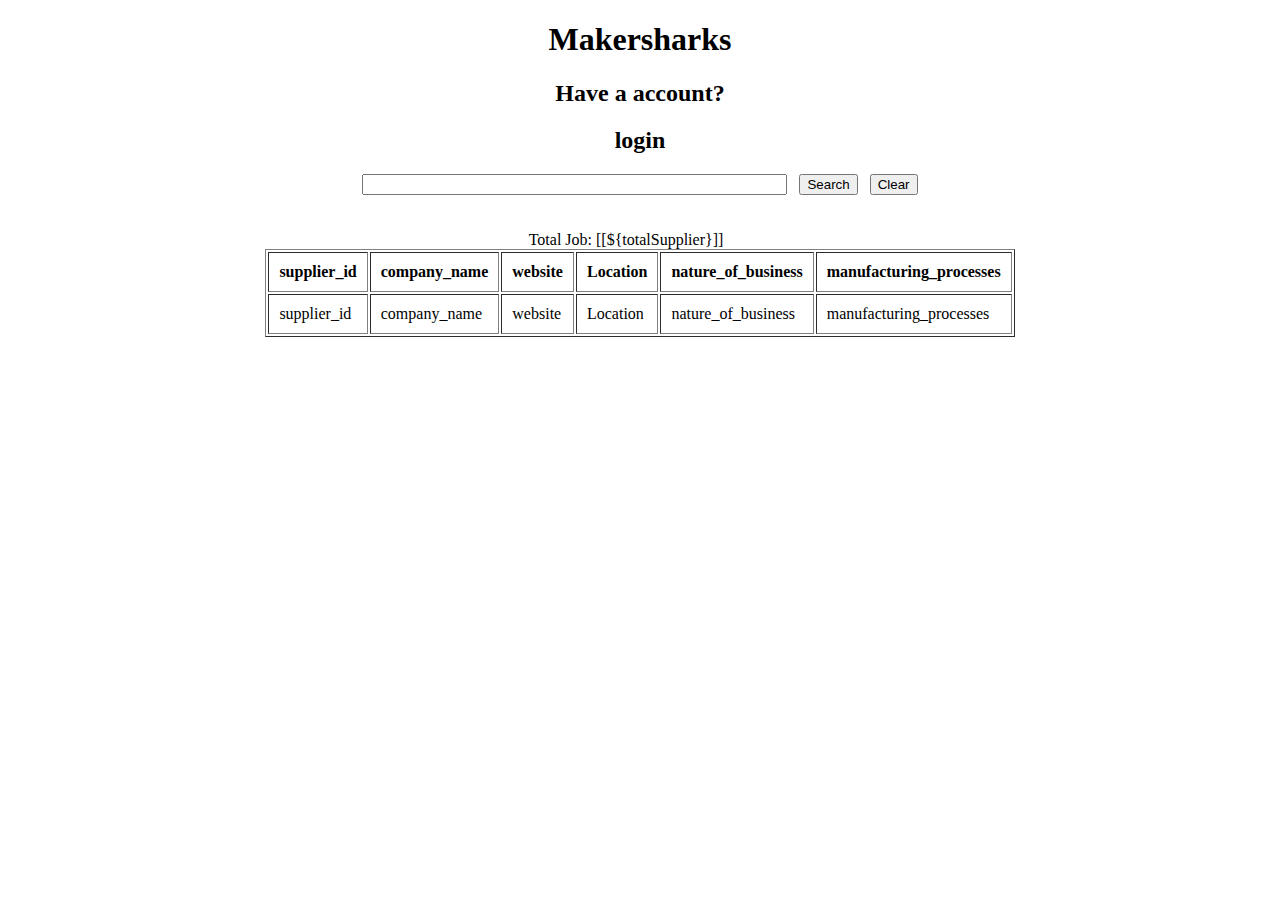
<file: src/main/resources/templates/index.html>
<!DOCTYPE html>
<html xmlns:th="http://www.thymeleaf.org" >
<head>

<meta charset="ISO-8859-1">
    <!-- Bootstrap CSS -->
    	<link rel="stylesheet" type="text/css" href="" th:href="@{/css/index.css}">
  
  
  
<title>Makersharks</title>

  


</head>
<header>
<div id="a">

<h1 align="center">Makersharks</h1>

</div>

<div id="b">
<h2 align="center">Have a account?<h2>
<div align="center" id="c">
<a th:href="@{/login}" >login</a>
</div>

</div>

</header>

<body>

</div>

<footer id="con2">
<div align="center" id="vv">

	<form align="center" th:action="@{/}">
		<input type="text" name="keyword" id="keyword" size="50" th:value="${keyword}" required />
		&nbsp;
		<input type="submit" value="Search" />
		&nbsp;
		<input type="button" value="Clear" id="btnClear" onclick="clearSearch()" />
	</form>
	<br/><br/>
	
		<table align="center" border="1" cellpadding="10">
	
<div align="center" th:if="${totaljob > 1}">
		Total Job: [[${totalSupplier}]]
		&nbsp;&nbsp;&nbsp;&nbsp;&nbsp;&nbsp;
</div>
	
		<thead>
			<tr>
				<th>supplier_id </th>
				<th>company_name</th>
				<th>website</th>
				<th>Location</th>
				<th>nature_of_business </th>	
				<th>manufacturing_processes </th>
					
			</tr>
		</thead>
		<tbody>
			<tr th:each="supplier : ${supplierlist}">
				<td th:text="${supplier.supplier_id}">supplier_id</td>
				<td th:text="${supplier.company_name}">company_name</td>
				<td th:text="${supplier.website}">website</td>
				<td th:text="${supplier.location}">Location</td>
				<td th:text="${supplier.nature_of_business}">nature_of_business</td>
				<td th:text="${supplier.manufacturing_processes}">manufacturing_processes</td>
				
			</tr>
		</tbody>
	</table>
</div>
<script type="text/javascript">
	function clearSearch() {
		window.location = "[[@{/}]]";
	}
</script>


<br>
<div id="sf">


</div>
</footer>
</body>
</html>
</file>
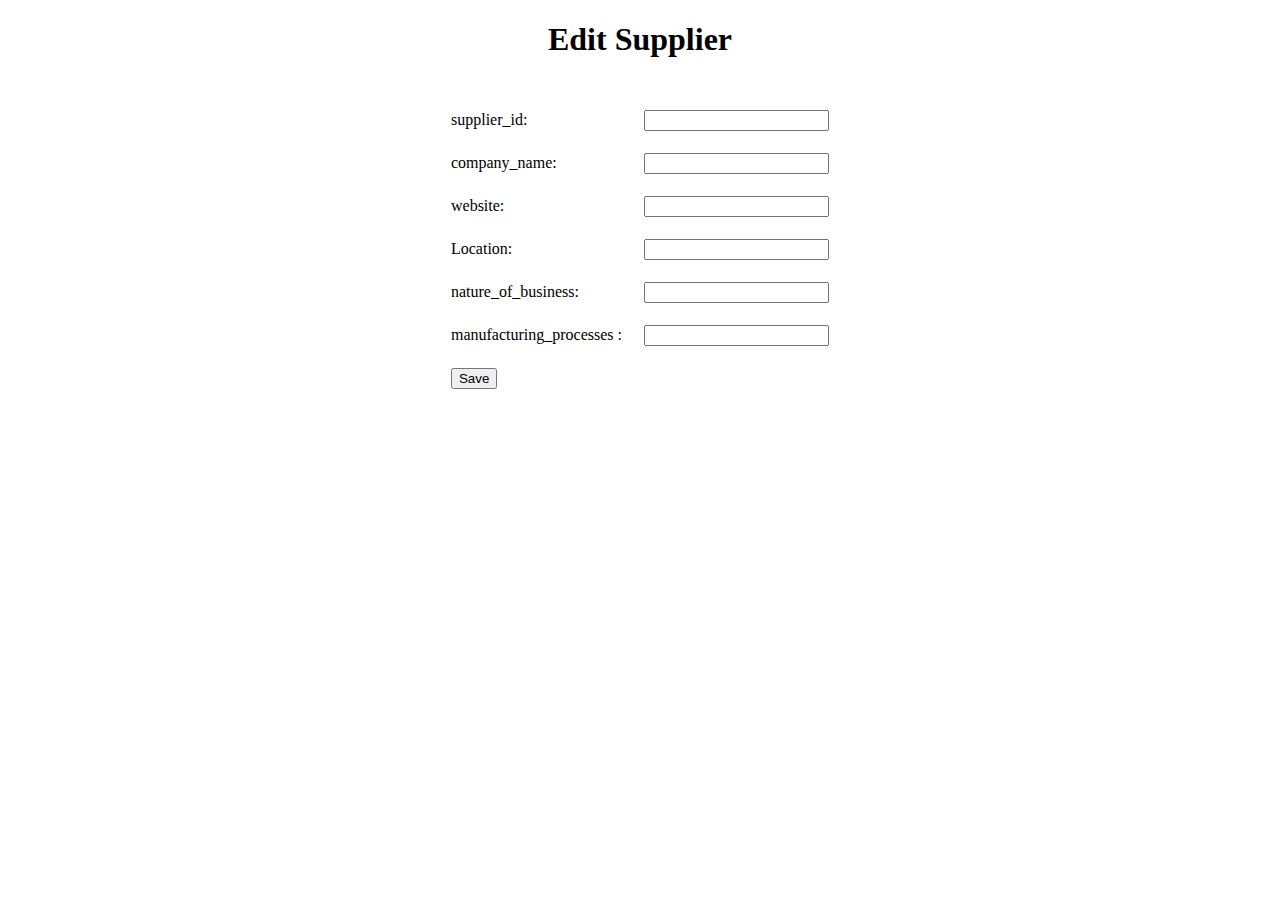
<file: src/main/resources/templates/edit_supplier.html>
<!DOCTYPE html>
<html xmlns:th="http://www.thymeleaf.org">
<head>
<meta charset="ISO-8859-1">
    	<link rel="stylesheet" type="text/css" href="" th:href="@{/css/index.css}">

<title>Edit Supplier</title>
</head>
<body>
	<div align="center">
		<h1>Edit Supplier</h1>
		<br/>
		<form action="#" th:action="@{/save}" th:object="${supplier}" method="post">
			<table border="0" cellpadding="10">
				<tr>
					<td>supplier_id:</td>
					<td><input type="text" th:field="*{supplier_id}" readonly="readonly" /></td>
				</tr>			
				<tr>
					<td>company_name:</td>
					<td><input type="text" th:field="*{company_name}" /></td>
				</tr>
				<tr>
					<td>website:</td>
					<td><input type="text" th:field="*{website}" /></td>
				</tr>
			
				<tr>
					<td>Location:</td>
					<td><input type="text" th:field="*{location}" /></td>
				</tr>
				
				<tr>
					<td>nature_of_business:</td>
					<td><input type="text" th:field="*{nature_of_business}" /></td>
				</tr>

				<tr>
					<td>manufacturing_processes :</td>
					<td><input type="text" th:field="*{manufacturing_processes}" /></td>
				</tr>
								
				<tr>
					<td colspan="2"><button type="submit">Save</button></td>
				</tr>
			</table>
		</form>
	</div>
</body>
</html>
</file>
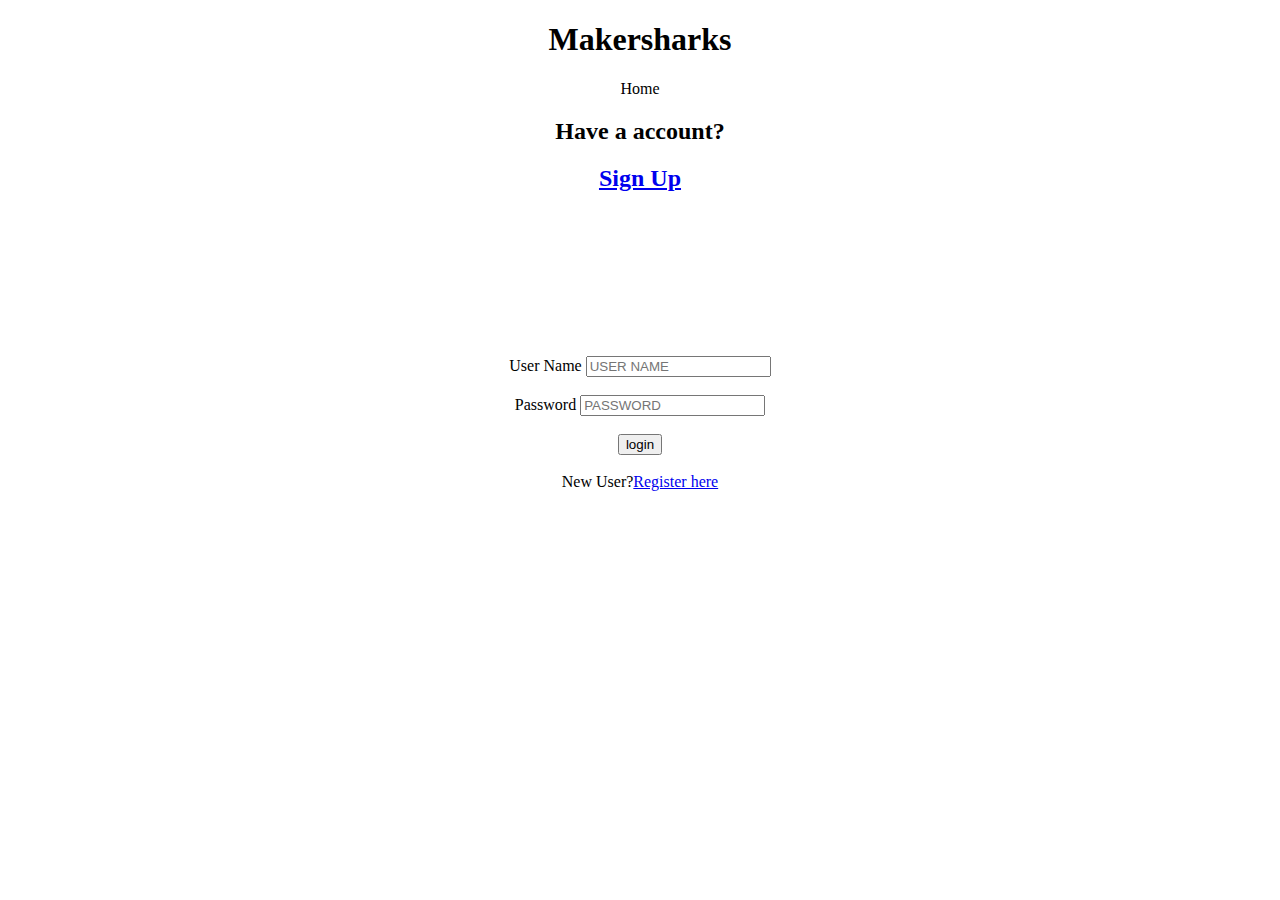
<file: src/main/resources/templates/login.html>
<!DOCTYPE html>
<html xmlns:th="http://www.thymeleaf.org">
<head>
<meta charset="ISO-8859-1">
    <!-- Bootstrap CSS -->
    	<link rel="stylesheet" type="text/css" href="" th:href="@{/css/index.css}">
  
  
  
<title>Makersharks</title>

  
<style> 
		body { 
			margin: 0; 
			padding: 0; 
		} 

	/*	div {  
			position: absolute; 
			top: 50%; 
			left: 50%; 
			transform: translate(-50%, -50%); 
		} 
*/
		h6 { 
			font-size: 1.0rem; 
			font-family: serif; 
			color: #ff1a1a;
			background-color: #ffe6f9;
			text-align: center;
			animation: animate 
				1.5s linear infinite; 
		} 

		@keyframes animate { 
			0% { 
				opacity: 0; 
			} 

			50% { 
				opacity: 0.7; 
			} 

			100% { 
				opacity: 0; 
			} 
		} 
	</style>

</head>
<header>
<div id="a">

<h1 align="center">Makersharks</h1>


</div>
    <div align="center" calss= "jay">
     	<a th:href="@{/}" >Home</a>
          	
    </div>

<div id="b">
<h2 align="center">Have a account?<h2>
<div align="center" id="c">
<a  href="registration">Sign Up</a>

</div>

</div>

</header>

<body>

</div>

<footer id="con2">
<div align="center" id="vv">
	<br>
	<br>
	<form align="center" action="" th:action="@{/login}" method="post">
	<br>
	<br>
	<br>
	<br>
	<br>
	<br>
		<label>User Name</label>
		<input type="text" id="email" name="email" placeholder="USER NAME"/>
		<br>
		<br>
		<label>Password</label>
		<input type="password" id="password" name="password" placeholder="PASSWORD"/>
		<br>
		<br>
		<button type="submit">login</button>
				
	</form>
	</div>
	<br>
	<div align="center">
	<span>New User?<a href="/" th:href="@{/registration}">Register here</a></span>
</div>
<br>

<!-- 
<button><p>MAKE MY Class Greate</p></button>
 -->

<div id="sf">



</div>
</footer>
</body>
</html>
</file>
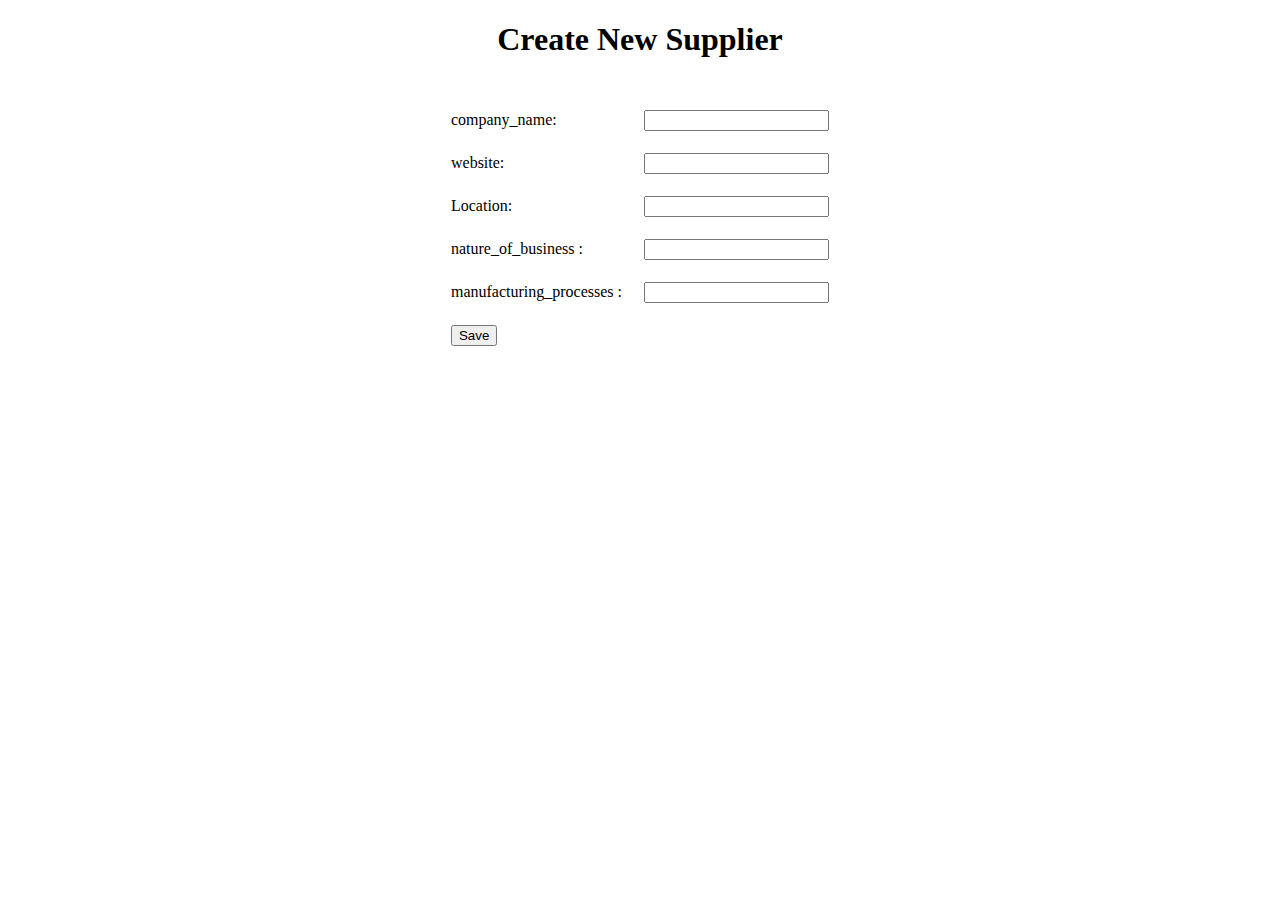
<file: src/main/resources/templates/new_supplier.html>
<!DOCTYPE html>
<html xmlns:th="http://www.thymeleaf.org">
<head>
<meta charset="ISO-8859-1">
    	<link rel="stylesheet" type="text/css" href="" th:href="@{/css/index.css}">


<title>Makersharks</title>
</head>
<body>
	<div align="center">	
		<h1>Create New Supplier</h1>
		<br/>
		<form action="#" th:action="@{/save}" th:object="${supplier}" method="post">
			<table border="0" cellpadding="10">
				
				<tr>
					<td>company_name:</td>
					<td><input type="text" th:field="*{company_name}" /></td>
				</tr>
				<tr>
					<td>website:</td>
					<td><input type="text" th:field="*{website}" /></td>
				</tr>								
				<tr>
					<td>Location:</td>
					<td><input type="text" th:field="*{location}" /></td>
				</tr>
								<tr>
					<td>nature_of_business :</td>
					<td><input type="text" th:field="*{nature_of_business}" /></td>
				</tr>
				<tr>
					<td>manufacturing_processes :</td>
					<td><input type="text" th:field="*{manufacturing_processes}" /></td>
				</tr>

				<tr>
					<td colspan="2"><button type="submit">Save</button></td>
				</tr>
			</table>
		</form>
	</div>
</body>
</html>
</file>
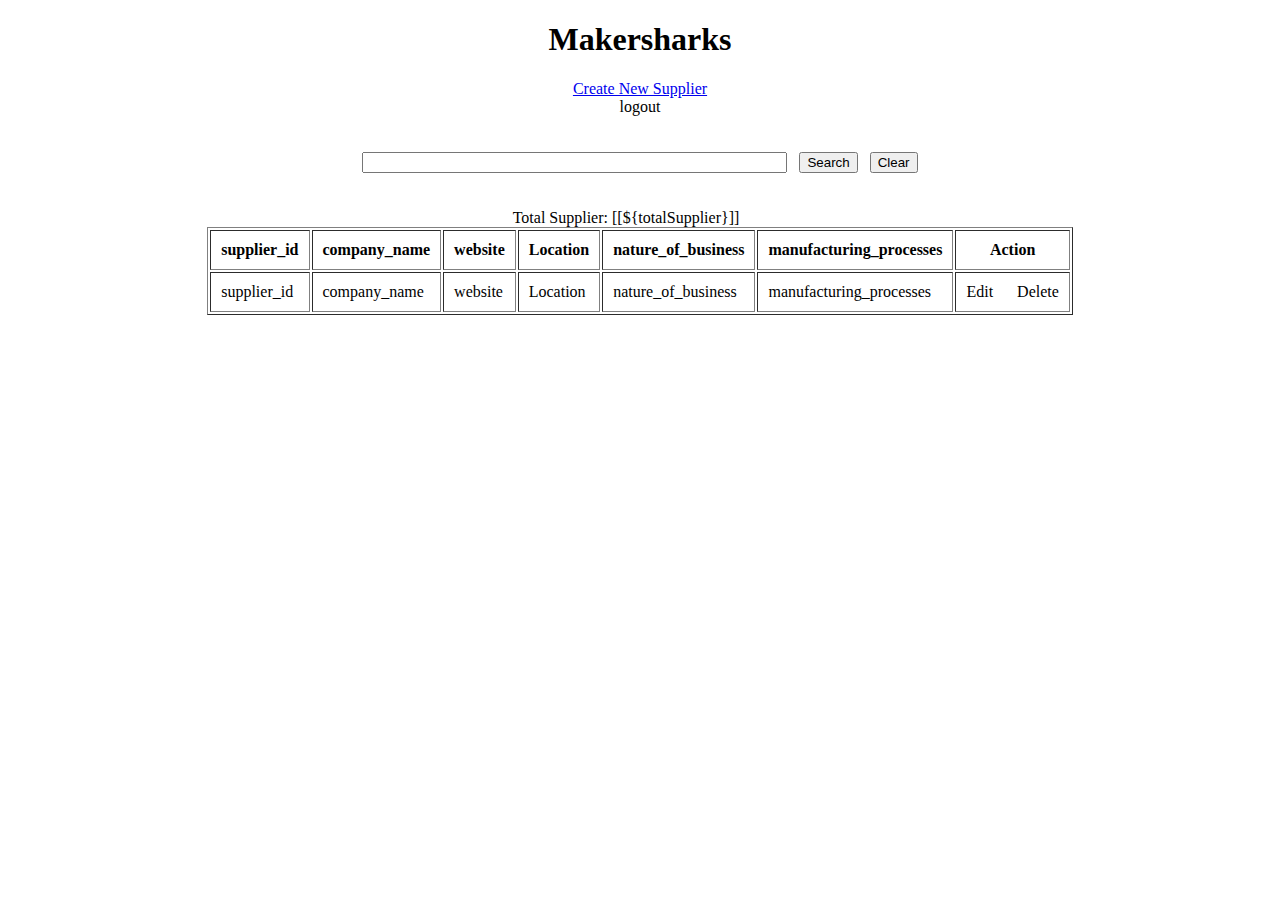
<file: src/main/resources/templates/supplierlist.html>
<!DOCTYPE html>
<html xmlns:th="http://www.thymeleaf.org">
<head>
<meta charset="ISO-8859-1">
<title>Makersharks</title>
    	<link rel="stylesheet" type="text/css" href="" th:href="@{/css/index.css}">

<script type="text/javascript" src="https://platform-api.sharethis.com/js/sharethis.js#property=661f83ed696c5b0019fbab09&product=inline-share-buttons&source=platform" async="async"></script>

</head>
<body>
<div align="center">	
		
	<h1>Makersharks</h1>
	
	<a href="/api/supplier/new_supplier">Create New Supplier</a>	
	    <div class="logout">     	
    <a class="logout" th:href="@{/logout}">logout</a>
    </div>
	
	
	<br/><br/>
	<form th:action="@{/supplierlist}">
		<input type="text" name="keyword" id="keyword" size="50" th:value="${keyword}" required />
		&nbsp;
		<input type="submit" value="Search" />
		&nbsp;
		<input type="button" value="Clear" id="btnClear" onclick="clearSearch()" />
	</form>
	<br/><br/>
	
	<table border="1" cellpadding="10">
	
		<div th:if="${totalSupplier > 1}">
		Total Supplier: [[${totalSupplier}]]
		&nbsp;&nbsp;&nbsp;&nbsp;&nbsp;&nbsp;
	</div>
		<thead>
			<tr>
				<th>supplier_id </th>
				<th>company_name</th>
				<th>website</th>
				<th>Location</th>
				<th>nature_of_business </th>	
				<th>manufacturing_processes </th>
					
				
				<th>Action</th>				
			</tr>
		</thead>
		<tbody>
			<tr th:each="supplier : ${supplierlist}">
				<td th:text="${supplier.supplier_id}">supplier_id</td>
				<td th:text="${supplier.company_name}">company_name</td>
				<td th:text="${supplier.website}">website</td>
				<td th:text="${supplier.location}">Location</td>
				<td th:text="${supplier.nature_of_business}">nature_of_business</td>
				<td th:text="${supplier.manufacturing_processes}">manufacturing_processes</td>
				
				<td>
					<a th:href="@{'/api/supplier/edit/' + ${supplier.supplier_id}}">Edit</a>
					&nbsp;&nbsp;&nbsp;&nbsp;
					<a th:href="@{'/api/supplier/delete/' + ${supplier.supplier_id}}">Delete</a>
				</td>
			</tr>
		</tbody>
	</table>
</div>
<script type="text/javascript">
	function clearSearch() {
		window.location = "[[@{/supplierlist}]]";
	}
</script>




</body>
</html>
</file>
